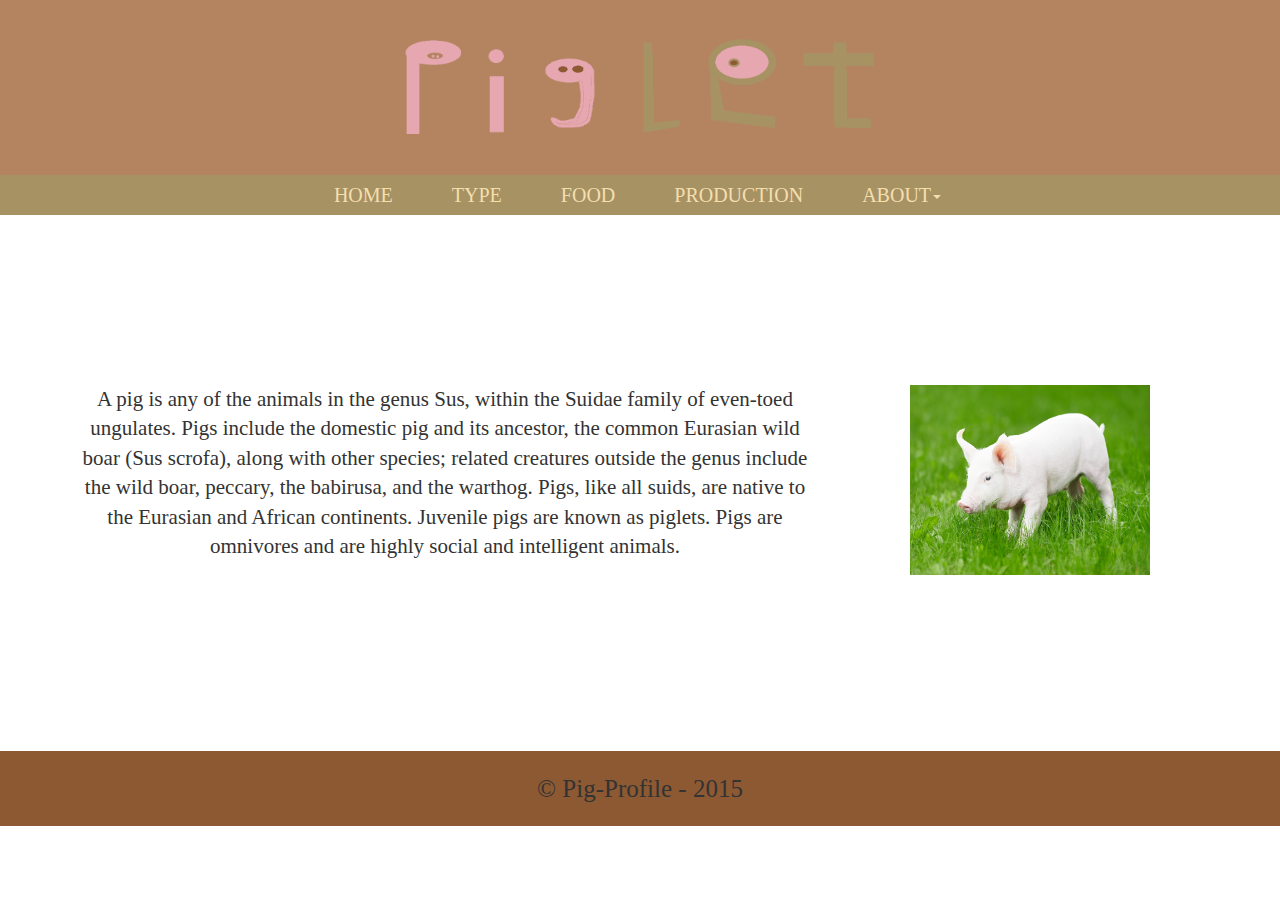
<file: index.html>
<!DOCTYPE html>
<html>
<head>
	<link href='css/bootstrap.css' rel="stylesheet">
	<link href='css/main.css' rel='stylesheet'>
	<style>
	.content{
	  padding-top: 170px;
	  padding-bottom: 170px;
	}
	</style>
</head>
<body>

    <div class='title-background col-md-12 text-center'>
	  <div class='title'></div>
    </div>

    <div class='navigation text-center'>	
		<ul class='list-inline'>
			<li><a href="index.html">HOME</a></li>
			<li><a href="type.html">TYPE</a></li>
			<li><a href="food.html">FOOD</a></li>
			<li><a href="production.html">PRODUCTION</a></li>
			<li class="dropdown">
			  <a class='dropdown-toggle' href='#' data-toggle='dropdown'>ABOUT<span class='caret'></span></a>
			  <ul class='dropdown-menu text-right'>
			    <li><a href='contact.html'>Contact us</a></li>
				
				<li><a href='http://user.qzone.qq.com/450490365'>QQzone</a></li>
				<li><a href='https://www.facebook.com/fangfang.fu.315'>Facebook</a></li>
			  </ul>
			</li>
		</ul>
	</div>
<div class='container'>		
	<div class='content row text-center'>
		<div class='col-md-8'>
		  <p class='lead'>A pig is any of the animals in the genus Sus, within the Suidae family of even-toed ungulates. Pigs include the domestic pig and its ancestor, the common Eurasian wild boar (Sus scrofa), along with other species; related creatures outside the genus include the wild boar, peccary, the babirusa, and the warthog. Pigs, like all suids, are native to the Eurasian and African continents. Juvenile pigs are known as piglets. Pigs are omnivores and are highly social and intelligent animals.</p>
		</div>
		<div class='col-md-4'>
		  <img id="profile-photo" src="images/pigProfile.jpg" height='190' width='240'>
		</div>
	</div>
</div>	
    <div class='footer col-md-12 text-center'>
      <p>&copy; Pig-Profile - 2015</p>
	</div>


<script src='https://ajax.googleapis.com/ajax/libs/jquery/1.11.1/jquery.min.js'></script>
<script src='js/bootstrap.js'></script>
</body>
</html>
</file>
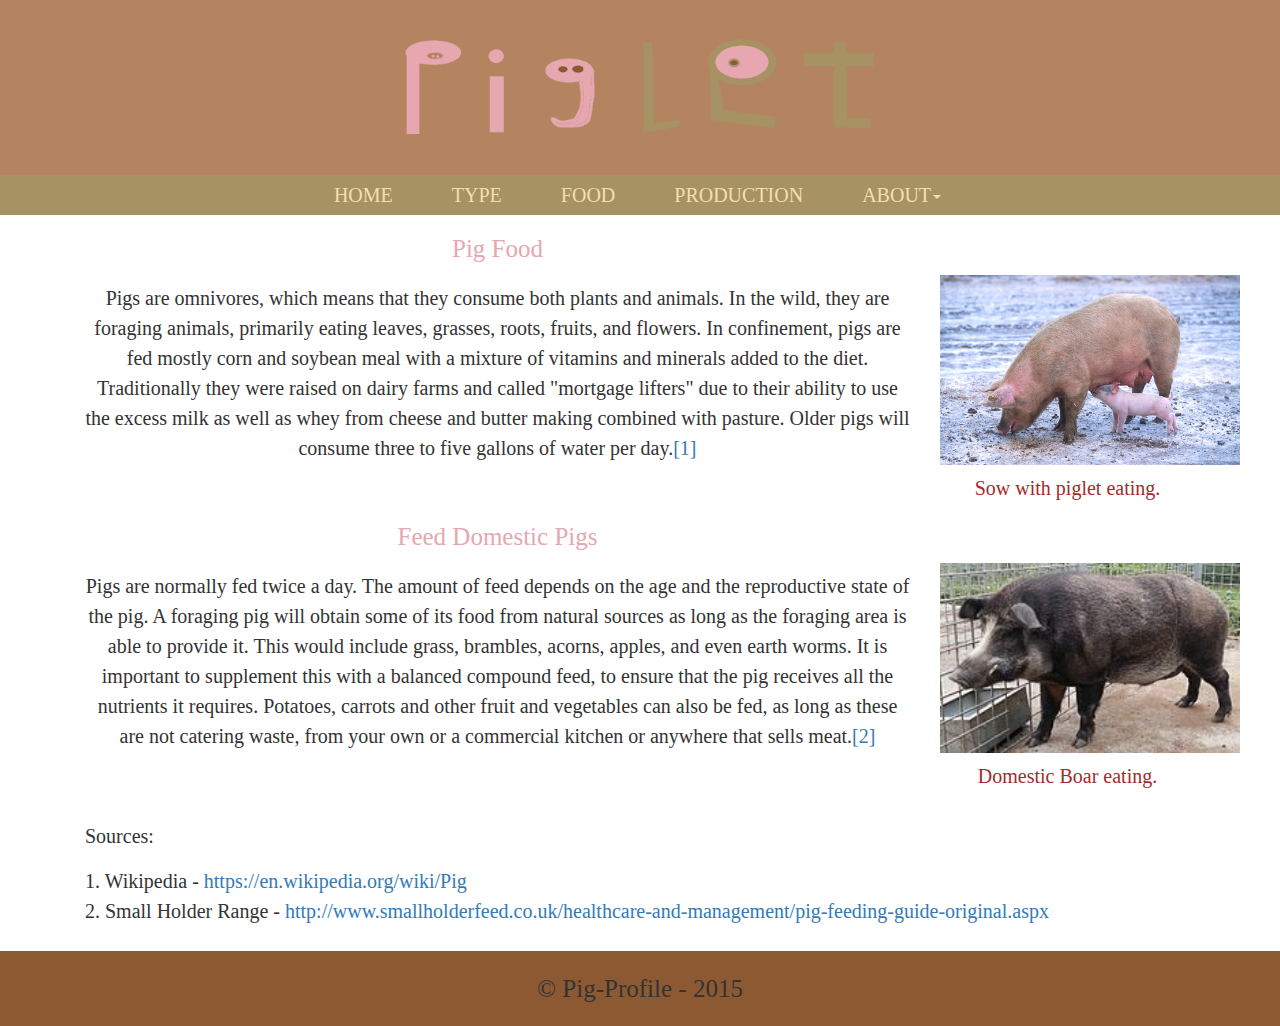
<file: food.html>
<!DOCTYPE html>
<html>
<head>
	<link href='css/bootstrap.css' rel="stylesheet">
	<link href='css/main.css' rel='stylesheet'>
	<style>
	figcaption {
	    color: brown;
		text-align: center;
		font-size: 20px;
	}
	
	figure img {
		width: 300px;
		height: 250px;
		padding-top: 60px;
	}
	h2 {
	  color: #E6A7B0;
	  font-family: Georgia;
	  font-size: 25px;
	  padding-top: 15px;
	  padding-bottom: 15px;
	}
	.source {
	  padding-top: 30px;
	  padding-bottom: 15px;
	}
	.content{
	  font-size: 20px;
	  line-height: 1.5;
	}
	#source2{
	  padding-bottom: 25px;
	}
	</style>
	
</head>
<body>
  <div class='title-background col-md-12 text-center'>
	  <div class='title'></div>
    </div>

    <div class='navigation text-center'>	
		<ul class='list-inline'>
			<li><a href="index.html">HOME</a></li>
			<li><a href="type.html">TYPE</a></li>
			<li><a href="food.html">FOOD</a></li>
			<li><a href="production.html">PRODUCTION</a></li>
			<li class="dropdown">
			  <a class='dropdown-toggle' href='#' data-toggle='dropdown'>ABOUT<span class='caret'></span></a>
			  <ul class='dropdown-menu text-right'>
			    <li><a href='contact.html'>Contact us</a></li>
				
				<li><a href='http://user.qzone.qq.com/450490365'>QQzone</a></li>
				<li><a href='https://www.facebook.com/fangfang.fu.315'>Facebook</a></li>
			  </ul>
			</li>
		</ul>
	</div>
<div class="container">
	<div class='content text-center'>
		<div class='col-md-9'>
			<h2>Pig Food</h2>
			<p>Pigs are omnivores, which means that they consume both plants and animals. In the wild, they are foraging animals, primarily eating leaves, grasses, roots, fruits, and flowers. In confinement, pigs are fed mostly corn and soybean meal with a mixture of vitamins and minerals added to the diet. Traditionally they were raised on dairy farms and called "mortgage lifters" due to their ability to use the excess milk as well as whey from cheese and butter making combined with pasture. Older pigs will consume three to five gallons of water per day.<a href="#source1">[1]</a><p>
		</div>
		<div class='col-md-3'>
			<figure class="right_figure">
				<img src="images/sow_with_piglet.jpg" alt="Sow with piglet eating">
				<figcaption>Sow with piglet eating.</figcaption>
			</figure>
		</div>
		<div class='col-md-9'>
			<h2>Feed Domestic Pigs</h2>
			<p>Pigs are normally fed twice a day. The amount of feed depends on the age and the reproductive state of the pig. A foraging pig will obtain some of its food from natural sources as long as the foraging area is able to provide it. This would include grass, brambles, acorns, apples, and even earth worms. It is important to supplement this with a balanced compound feed, to ensure that the pig receives all the nutrients it requires. Potatoes, carrots and other fruit and vegetables can also be fed, as long as these are not catering waste, from your own or a commercial kitchen or anywhere that sells meat.<a href="#source2">[2]</a></p>
		</div>
		<div class='col-md-3'>
			<figure class="left_figure">
				<img src="images/domestic_boar.jpg" alt="Domestic Boar eating">
				<figcaption>Domestic Boar eating.</figcaption>
			</figure>
		</div>
		<div class='col-md-12 text-left'>
			<p class='source'>Sources:</p>
			<ol>
				<li id="source1">1. Wikipedia - <a href="https://en.wikipedia.org/wiki/Pig">https://en.wikipedia.org/wiki/Pig</a></li>
				<li id="source2">2. Small Holder Range - <a href="http://www.smallholderfeed.co.uk/healthcare-and-management/pig-feeding-guide-original.aspx">http://www.smallholderfeed.co.uk/healthcare-and-management/pig-feeding-guide-original.aspx</a></li>
			</ol>
		</div>
	</div>
</div>
<div class="footer text-center">
  <p>&copy; Pig-Profile - 2015</p>
</div>
</body>
</html>
</file>
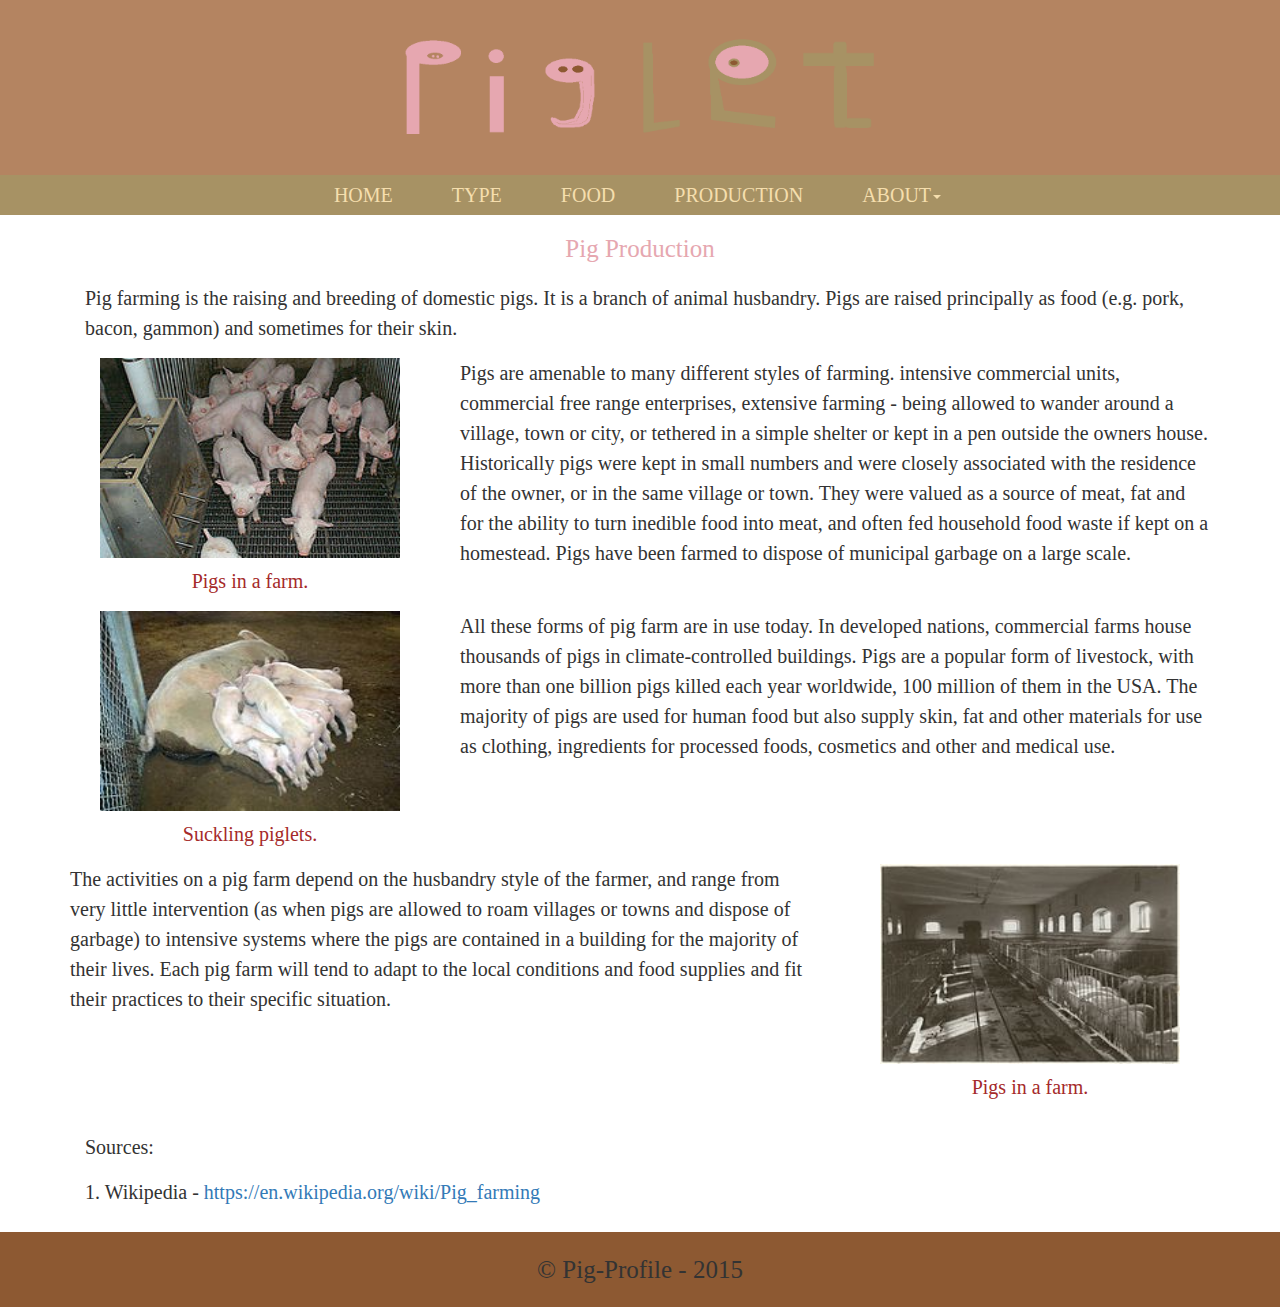
<file: production.html>
<!DOCTYPE html>
<html>
<head>
	<link href='css/bootstrap.css' rel="stylesheet">
	<link href='css/main.css' rel='stylesheet'>
	<style>
	
	figcaption {
	    color: brown;
		text-align: center;
		font-size: 20px;
	}
	
	figure img {
		width: 300px;
		height: 200px;	
	}
	h2 {
	  color: #E6A7B0;
	  font-family: Georgia;
	  font-size: 25px;
	  padding-top: 15px;
	  padding-bottom: 15px;
	}
	.source {
	  padding-top: 30px;
	  padding-bottom: 15px;
	}
	.content{
	  font-size: 20px;
	  line-height: 1.5;
	}
	#source2{
	  padding-bottom: 25px;
	}
	.p1, .p2, .p3, .p4 {
	  text-align: left;
	}
	.p1 {
	  padding-bottom: 15px;
	}
	.row{
	  padding-top: 15px;
	}
	</style>
	
</head>
<body>
  <div class='title-background col-md-12 text-center'>
	  <div class='title'></div>
    </div>

    <div class='navigation text-center'>	
		<ul class='list-inline'>
			<li><a href="index.html">HOME</a></li>
			<li><a href="type.html">TYPE</a></li>
			<li><a href="food.html">FOOD</a></li>
			<li><a href="production.html">PRODUCTION</a></li>
			<li class="dropdown">
			  <a class='dropdown-toggle' href='#' data-toggle='dropdown'>ABOUT<span class='caret'></span></a>
			  <ul class='dropdown-menu text-right'>
			    <li><a href='contact.html'>Contact us</a></li>
				
				<li><a href='http://user.qzone.qq.com/450490365'>QQzone</a></li>
				<li><a href='https://www.facebook.com/fangfang.fu.315'>Facebook</a></li>
			  </ul>
			</li>
		</ul>
	</div>
<div class="container">
	<div class='content text-center'>
	<h2>Pig Production</h2>
	<div class='p1 col-md-12'>
	  <p>Pig farming is the raising and breeding of domestic pigs. It is a branch of animal husbandry. Pigs are raised principally as food (e.g. pork, bacon, gammon) and sometimes for their skin.</p>
	</div>
	<div class='row'>
		<div class='col-md-4'>
			<figure class='pig1'>
				<img src="images/pigs_in_farm.jpg" alt="Pigs in a farm">
				<figcaption>Pigs in a farm.</figcaption>
			</figure>
		</div>
		<div class='p2 col-md-8'>
		  <p>Pigs are amenable to many different styles of farming. intensive commercial units, commercial free range enterprises, extensive farming - being allowed to wander around a village, town or city, or tethered in a simple shelter or kept in a pen outside the owners house. Historically pigs were kept in small numbers and were closely associated with the residence of the owner, or in the same village or town. They were valued as a source of meat, fat and for the ability to turn inedible food into meat, and often fed household food waste if kept on a homestead. Pigs have been farmed to dispose of municipal garbage on a large scale.</p>
		</div>
	</div>
	<div class='row'>
		<div class='col-md-4'>	
			<figure class='pig2'>
				<img src="images/suckling.jpg" alt="Suckling piglets">
				<figcaption>Suckling piglets.</figcaption>
			</figure>
		</div>
		<div class='p3 col-md-8'>
		  <p>All these forms of pig farm are in use today. In developed nations, commercial farms house thousands of pigs in climate-controlled buildings. Pigs are a popular form of livestock, with more than one billion pigs killed each year worldwide, 100 million of them in the USA. The majority of pigs are used for human food but also supply skin, fat and other materials for use as clothing, ingredients for processed foods, cosmetics and other and medical use.</p>
		</div>
    </div>
	<div class='row'>
	    <div class='p4 col-md-8'>
		 <p>The activities on a pig farm depend on the husbandry style of the farmer, and range from very little intervention (as when pigs are allowed to roam villages or towns and dispose of garbage) to intensive systems where the pigs are contained in a building for the majority of their lives. Each pig farm will tend to adapt to the local conditions and food supplies and fit their practices to their specific situation.</p>
		</div>
		<div class='col-md-4'>
			<figure class="right_figure">
				<img src="images/farm.jpg" alt="Pigs in a farm">
				<figcaption>Pigs in a farm.</figcaption>
			</figure>
		</div>
	</div>
	<div class='col-md-12 text-left'>
		<p class='source'>Sources:</p>
		<ol>
			<li id="source2">1. Wikipedia - <a href="https://en.wikipedia.org/wiki/Pig_farming">https://en.wikipedia.org/wiki/Pig_farming</a></li>
		</ol>
	</div>
    </div>
</div>
<div class="footer col-md-12 text-center">
  <p>&copy; Pig-Profile - 2015</p> 
</div>
<script src='https://ajax.googleapis.com/ajax/libs/jquery/1.11.1/jquery.min.js'></script>
<script src='js/bootstrap.js'></script>
</body>
</html>
</file>
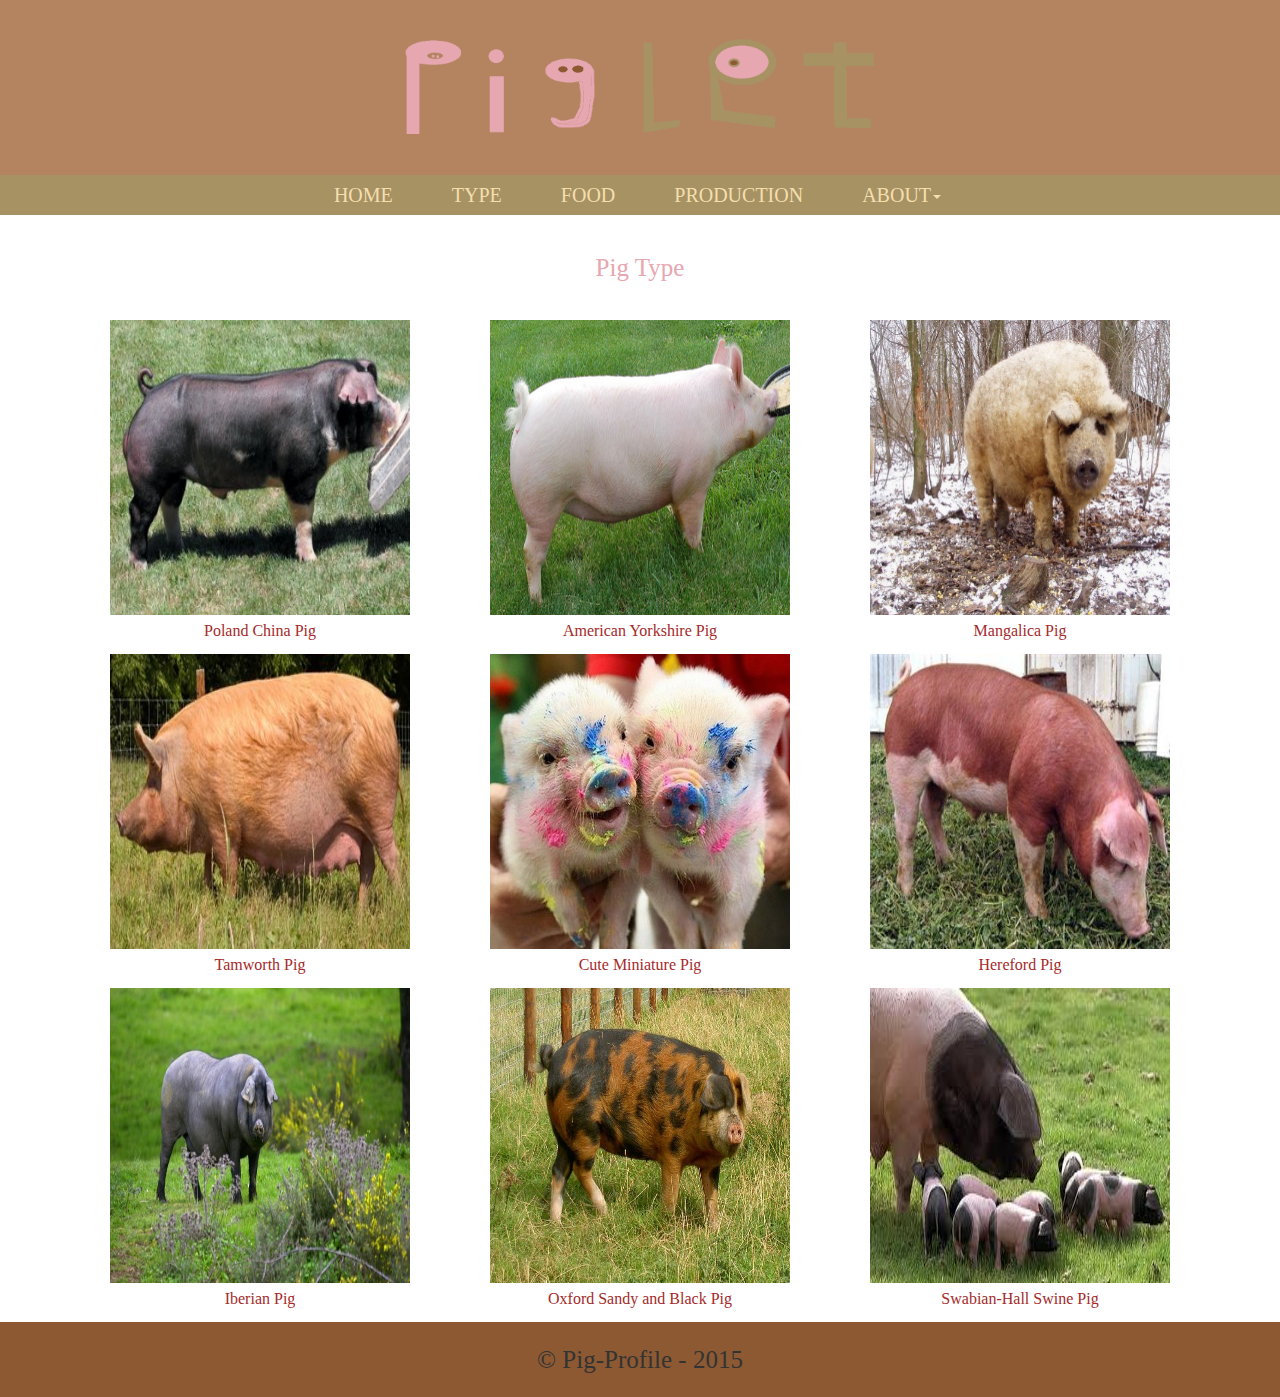
<file: type.html>
<!DOCTYPE html>
<html>
<head>
	<link href='css/bootstrap.css' rel="stylesheet">
	<link href='css/main.css' rel='stylesheet'>
	<style>
	.image img {
	  width: 300px;
	  height: 300px;
	  padding-bottom: 5px;
    }
	figcaption {
	  padding-bottom: 15px;
	}
	figcaption a {
	  color: brown;
	}
	h2 {
	  color: #E6A7B0;
	  font-size: 25px;
	  padding-top: 40px;
	  padding-bottom: 40px;
	}
	.content{
	  padding-bottom: 40px;
	}
	
	</style>
</head>
<body>
<div class='title-background col-md-12 text-center'>
	  <div class='title'></div>
    </div>

    <div class='navigation text-center'>	
		<ul class='list-inline'>
			<li><a href="index.html">HOME</a></li>
			<li><a href="type.html">TYPE</a></li>
			<li><a href="food.html">FOOD</a></li>
			<li><a href="production.html">PRODUCTION</a></li>
			<li class="dropdown">
			  <a href='#' data-toggle='dropdown'>ABOUT<span class='caret'></span></a>
			  <ul class='dropdown-menu text-right'>
			    <li><a href='contact.html'>Contact us</a></li>
				<li><a href='http://user.qzone.qq.com/450490365'>QQzone</a></li>
				<li><a href='https://www.facebook.com/fangfang.fu.315'>Facebook</a></li>
			  </ul>
			</li>
		</ul>
	</div>
<div class='container'>		
	<div class='content text-center'>
		<h2>Pig Type</h2>
		<div>
			<figure class="image col-md-4">
			<img id="type1" src="images/poland.jpg">
			<figcaption><a target="_blank" href="http://knowledgebase.lookseek.com/Poland-China-Pig.html">Poland China Pig</a></figcaption>
			</figure>
			<figure class="image col-md-4">
			<img id="type2" src="images/AmericanYorkshire.jpg">
			<figcaption><a target="_blank" href="http://bib.ge/gori/open.php?id=836">American Yorkshire Pig</a></figcaption>
			</figure>
			<figure class="image col-md-4">
			<img id="type3" src="images/mangalitsa.jpg">
			<figcaption><a target="_blank" href="https://en.wikipedia.org/wiki/Mangalica">Mangalica Pig</a></figcaption>
			</figure>
			<figure class="image col-md-4">
			<img id="type4" src="images/tamworth.jpg">
			<figcaption><a target="_blank" href="http://www.tamworthswine.org/tamworth-history/">Tamworth Pig</a></figcaption>
			</figure>
			<figure class="image col-md-4">
			<img id="type5" src="images/miniature.jpg">
			<figcaption><a target="_blank" href="http://greatinspire.com/35-cute-miniature-pig-pictures/">Cute Miniature Pig</a></figcaption>
			</figure>
			<figure class="image col-md-4">
			<img id="type6" src="images/hereford2.jpg">
			<figcaption><a target="_blank" href="https://en.wikipedia.org/wiki/Hereford_pig">Hereford Pig</a></figcaption>
			</figure>
			<figure class="image col-md-4">
			<img id="type7" src="images/Iberian.jpg">
			<figcaption><a target="_blank" href="http://pasturebraised.com/iberian-pig-school/">Iberian Pig</a></figcaption>
			</figure>
			<figure class="image col-md-4">
			<img id="type8" src="images/oxford.jpg">
			<figcaption><a target="_blank" href="https://en.wikipedia.org/wiki/Oxford_Sandy_and_Black">Oxford Sandy and Black Pig</a></figcaption>
			</figure>
			<figure class="image col-md-4">
			<img id="type9" src="images/swabian.jpg">
			<figcaption><a target="_blank" href="https://en.wikipedia.org/wiki/Swabian-Hall_swine">Swabian-Hall Swine Pig</a></figcaption>
			</figure>
		</div>
  </div>
</div>
<div class='footer col-md-12 text-center'>
  <p>&copy; Pig-Profile - 2015</p>
</div>
<script src='https://ajax.googleapis.com/ajax/libs/jquery/1.11.1/jquery.min.js'></script>
<script src='js/bootstrap.js'></script>
</body>
</html>
</file>
<file: css/main.css>
/* Welcome to Compass.
 * In this file you should write your main styles. (or centralize your imports)
 * Import this file using the following HTML or equivalent:
 * <link href="/stylesheets/main.css" media="screen, projection" rel="stylesheet" type="text/css" /> */
@import "https://fonts.googleapis.com/css?family=Pacifico";
@import "https://fonts.googleapis.com/css?family=Lato";
@import "https://fonts.googleapis.com/css?family=Oswald";
@import "https://fonts.googleapis.com/css?family=Merriweather";
/* line 5, ../../../../../Ruby21-x64/lib/ruby/gems/2.1.0/gems/compass-core-1.0.3/stylesheets/compass/reset/_utilities.scss */
html, body, div, span, applet, object, iframe,
h1, h2, h3, h4, h5, h6, p, blockquote, pre,
a, abbr, acronym, address, big, cite, code,
del, dfn, em, img, ins, kbd, q, s, samp,
small, strike, strong, sub, sup, tt, var,
b, u, i, center,
dl, dt, dd, ol, ul, li,
fieldset, form, label, legend,
table, caption, tbody, tfoot, thead, tr, th, td,
article, aside, canvas, details, embed,
figure, figcaption, footer, header, hgroup,
menu, nav, output, ruby, section, summary,
time, mark, audio, video {
  margin: 0;
  padding: 0;
  border: 0;
  font: inherit;
  font-size: 100%;
  vertical-align: baseline;
}

/* line 22, ../../../../../Ruby21-x64/lib/ruby/gems/2.1.0/gems/compass-core-1.0.3/stylesheets/compass/reset/_utilities.scss */
html {
  line-height: 1;
}

/* line 24, ../../../../../Ruby21-x64/lib/ruby/gems/2.1.0/gems/compass-core-1.0.3/stylesheets/compass/reset/_utilities.scss */
ol, ul {
  list-style: none;
}

/* line 26, ../../../../../Ruby21-x64/lib/ruby/gems/2.1.0/gems/compass-core-1.0.3/stylesheets/compass/reset/_utilities.scss */
table {
  border-collapse: collapse;
  border-spacing: 0;
}

/* line 28, ../../../../../Ruby21-x64/lib/ruby/gems/2.1.0/gems/compass-core-1.0.3/stylesheets/compass/reset/_utilities.scss */
caption, th, td {
  text-align: left;
  font-weight: normal;
  vertical-align: middle;
}

/* line 30, ../../../../../Ruby21-x64/lib/ruby/gems/2.1.0/gems/compass-core-1.0.3/stylesheets/compass/reset/_utilities.scss */
q, blockquote {
  quotes: none;
}
/* line 103, ../../../../../Ruby21-x64/lib/ruby/gems/2.1.0/gems/compass-core-1.0.3/stylesheets/compass/reset/_utilities.scss */
q:before, q:after, blockquote:before, blockquote:after {
  content: "";
  content: none;
}

/* line 32, ../../../../../Ruby21-x64/lib/ruby/gems/2.1.0/gems/compass-core-1.0.3/stylesheets/compass/reset/_utilities.scss */
a img {
  border: none;
}

/* line 116, ../../../../../Ruby21-x64/lib/ruby/gems/2.1.0/gems/compass-core-1.0.3/stylesheets/compass/reset/_utilities.scss */
article, aside, details, figcaption, figure, footer, header, hgroup, main, menu, nav, section, summary {
  display: block;
}

/* line 33, ../sass/main.sass */
.title-background {
  background-color: #B48461;
}

/* line 36, ../sass/main.sass */
.title {
  background: url(../images/pigbg.png) no-repeat;
  background-size: 40%;
  height: 175px;
  background-repeat: no-repeat;
  background-position: center;
}

/* line 43, ../sass/main.sass */
.navigation {
  background: #A79264;
  font-size: 20px;
  line-height: 2;
  color: #f5dead;
}

/* line 49, ../sass/main.sass */
.list-inline a {
  color: #f5dead;
  padding-left: 22px;
  padding-right: 22px;
}

/* line 54, ../sass/main.sass */
.footer {
  background: #8D5932;
  font-size: 25px;
  line-height: 3;
}

/* line 59, ../sass/main.sass */
.dropdown-menu {
  background: #A79264;
}
</file>
